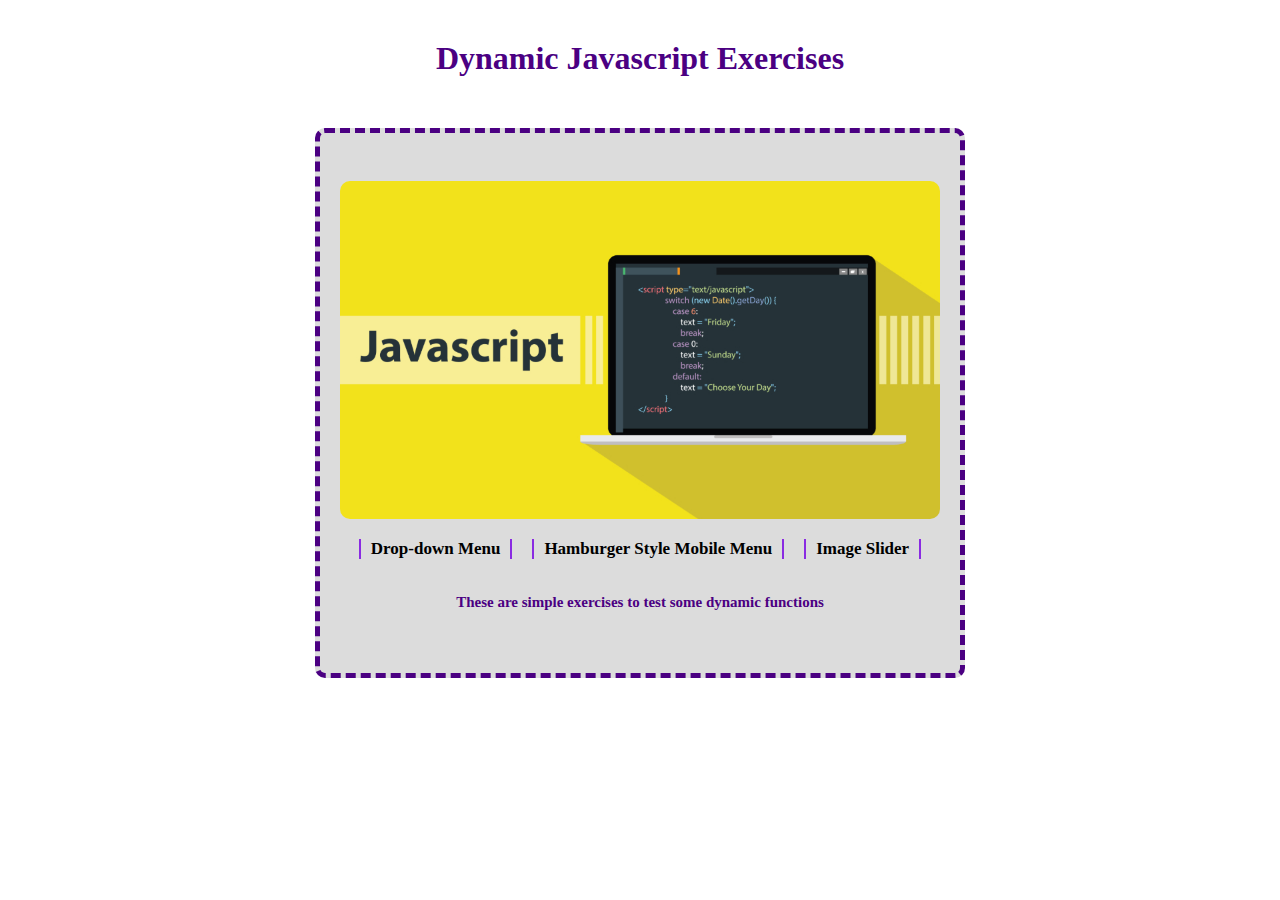
<file: index.html>
<html lang="en">
<head>
  <meta charset="UTF-8">
  <meta http-equiv="X-UA-Compatible" content="IE=edge">
  <meta name="viewport" content="width=device-width, initial-scale=1.0">
  <link rel="stylesheet" href="style.css">
  <title>Dynamic Javascript</title>
</head>
<body>
  <h1>Dynamic Javascript Exercises</h1>
  <div class="middle">
    <img src="images/javascript.jpg" alt="javascript logo with laptop on the side">
    <div class="links">
      <a href="drop-down/drop-down.html">Drop-down Menu</a>
      <a href="hamburger/hamburger.html">Hamburger Style Mobile Menu</a>
      <a href="image-slider/image-slider.html">Image Slider</a>
    </div>
    <p>These are simple exercises to test some dynamic functions</p>
  </div>
  
</body>
</html>
</file>
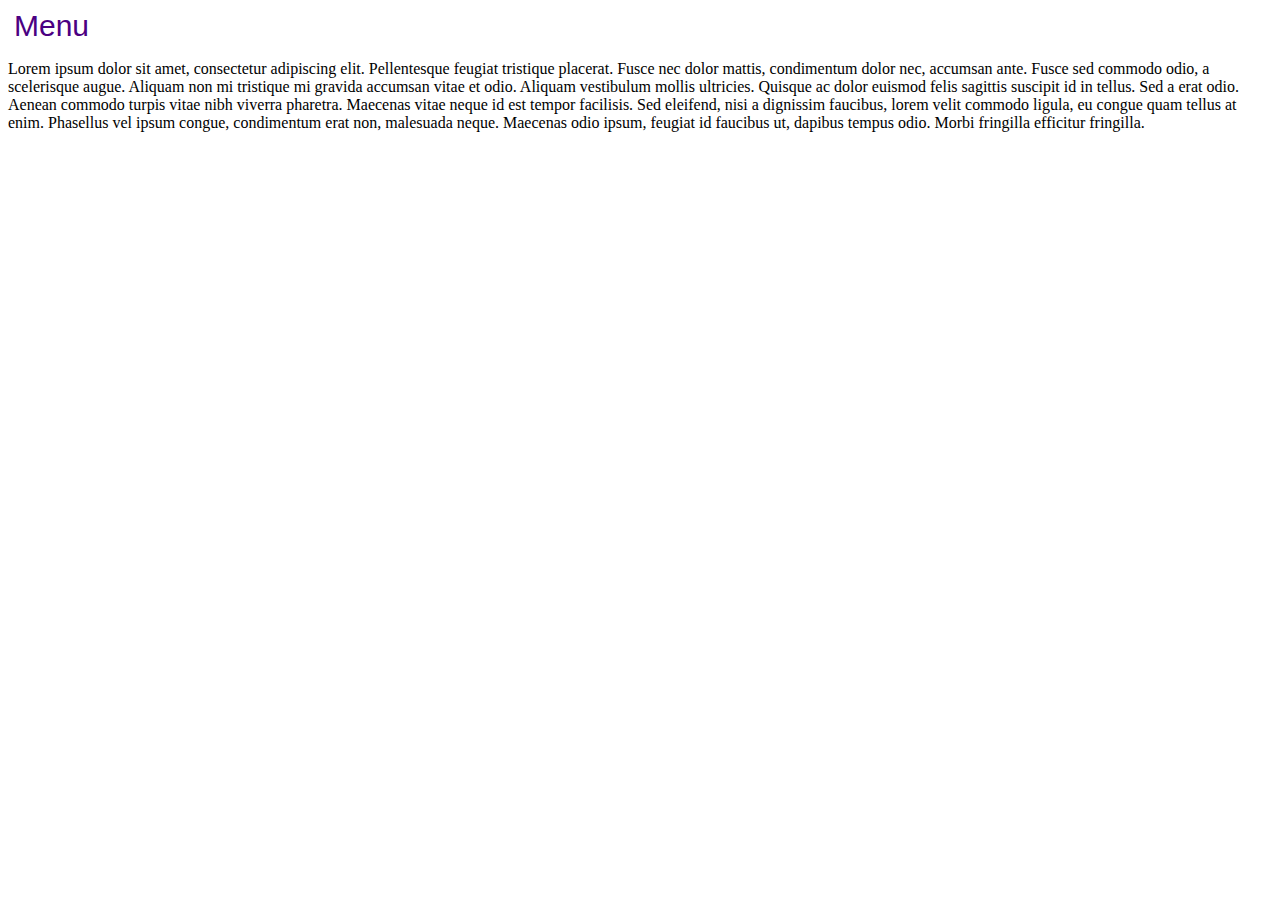
<file: drop-down/drop-down.html>
<html lang="en">
  <head>
    <meta charset="UTF-8" />
    <meta http-equiv="X-UA-Compatible" content="IE=edge" />
    <meta name="viewport" content="width=device-width, initial-scale=1.0" />
    <link rel="stylesheet" href="style.css" />
    <script src="script.js" defer></script>
    <title>Drop-down</title>
  </head>
  <body>
    <div class="menu">
      <button class="menuButton">Menu</button>
      <ul class="items">
        <li class="item">Item 1</li>
        <li class="item">Item 2</li>
        <li class="item">Item 3</li>
      </ul>
    </div>
    <p>
      Lorem ipsum dolor sit amet, consectetur adipiscing elit. Pellentesque
      feugiat tristique placerat. Fusce nec dolor mattis, condimentum dolor nec,
      accumsan ante. Fusce sed commodo odio, a scelerisque augue. Aliquam non mi
      tristique mi gravida accumsan vitae et odio. Aliquam vestibulum mollis
      ultricies. Quisque ac dolor euismod felis sagittis suscipit id in tellus.
      Sed a erat odio. Aenean commodo turpis vitae nibh viverra pharetra.
      Maecenas vitae neque id est tempor facilisis. Sed eleifend, nisi a
      dignissim faucibus, lorem velit commodo ligula, eu congue quam tellus at
      enim. Phasellus vel ipsum congue, condimentum erat non, malesuada neque.
      Maecenas odio ipsum, feugiat id faucibus ut, dapibus tempus odio. Morbi
      fringilla efficitur fringilla.
    </p>
  </body>
</html>
</file>
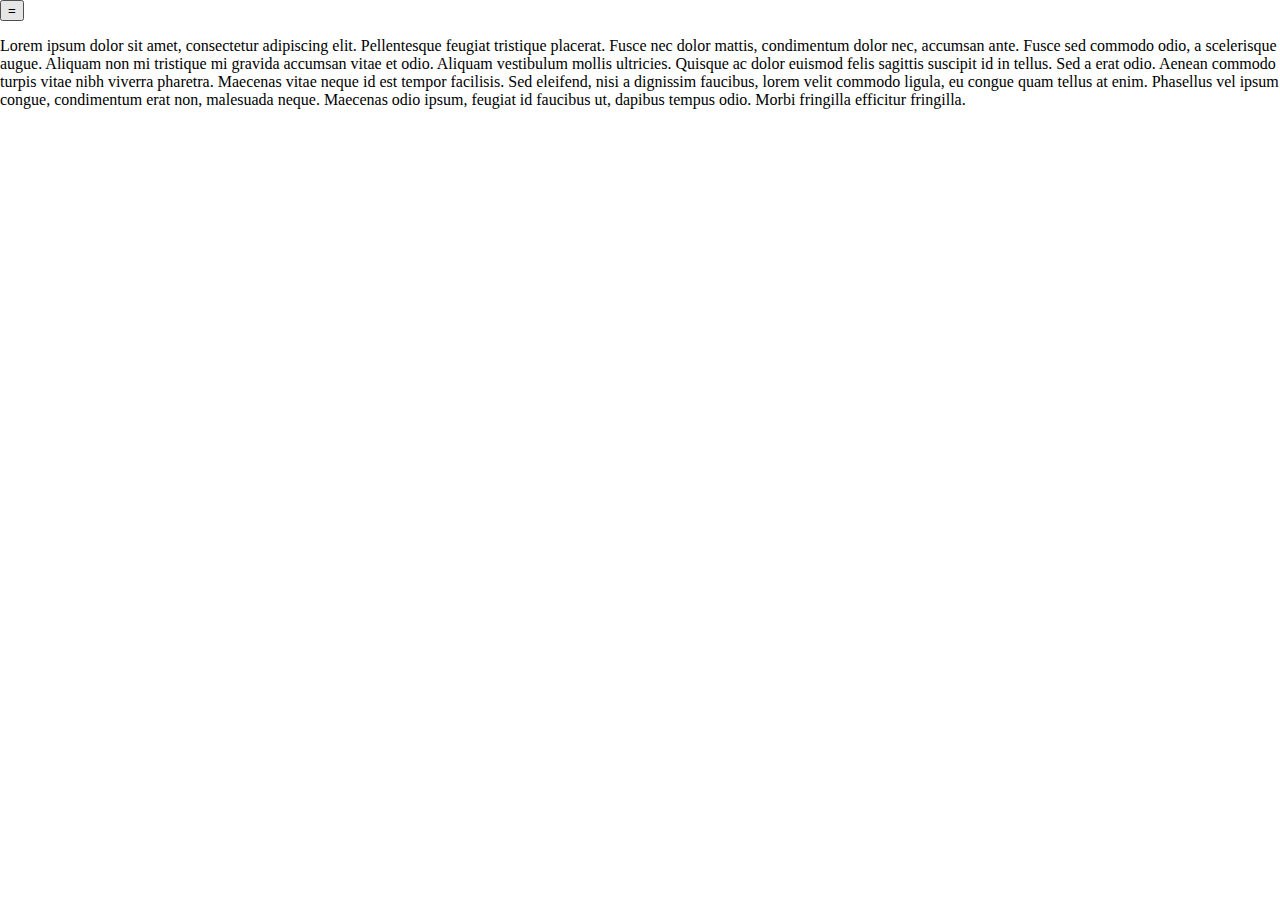
<file: hamburger/hamburger.html>
<html lang="en">
  <head>
    <meta charset="UTF-8" />
    <meta http-equiv="X-UA-Compatible" content="IE=edge" />
    <meta name="viewport" content="width=device-width, initial-scale=1.0" />
    <link rel="stylesheet" href="style.css" />
    <script src="script.js" defer></script>
    <title>hamburger</title>
  </head>
  <body>
    <div class="hamburger">
      <ul class="hamburgerList">
        <li>Home</li>
        <li>Bla</li>
        <li><button class="close">X</button></li>
      </ul>
    </div>
    <button class="hamburgerButton">=</button>

    <p>
      Lorem ipsum dolor sit amet, consectetur adipiscing elit. Pellentesque
      feugiat tristique placerat. Fusce nec dolor mattis, condimentum dolor nec,
      accumsan ante. Fusce sed commodo odio, a scelerisque augue. Aliquam non mi
      tristique mi gravida accumsan vitae et odio. Aliquam vestibulum mollis
      ultricies. Quisque ac dolor euismod felis sagittis suscipit id in tellus.
      Sed a erat odio. Aenean commodo turpis vitae nibh viverra pharetra.
      Maecenas vitae neque id est tempor facilisis. Sed eleifend, nisi a
      dignissim faucibus, lorem velit commodo ligula, eu congue quam tellus at
      enim. Phasellus vel ipsum congue, condimentum erat non, malesuada neque.
      Maecenas odio ipsum, feugiat id faucibus ut, dapibus tempus odio. Morbi
      fringilla efficitur fringilla.
    </p>
  </body>
</html>
</file>
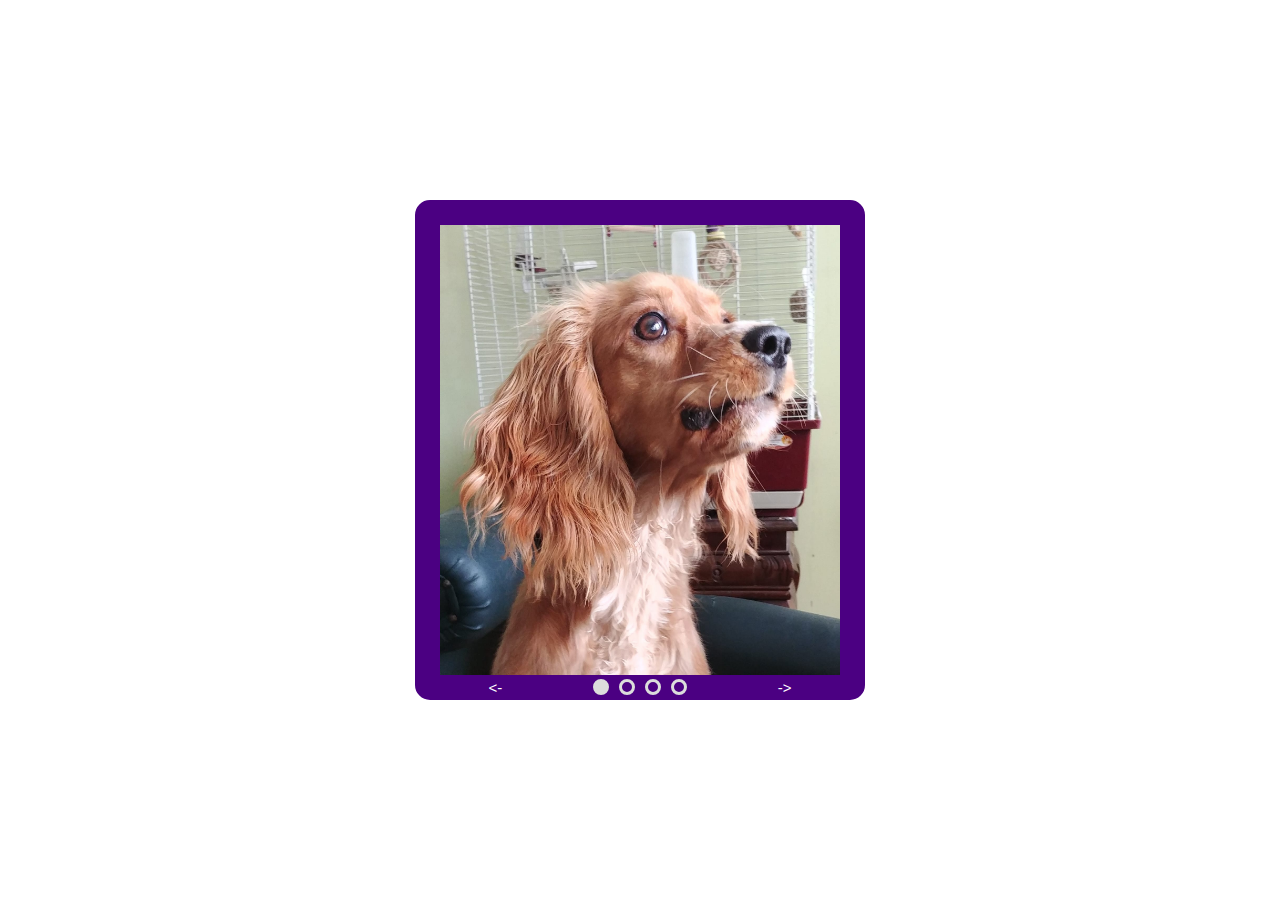
<file: image-slider/image-slider.html>
<html lang="en">
  <head>
    <meta charset="UTF-8" />
    <meta http-equiv="X-UA-Compatible" content="IE=edge" />
    <meta name="viewport" content="width=device-width, initial-scale=1.0" />
    <title>Image Slider</title>
    <link rel="stylesheet" href="style.css" />
    <script src="script.js" defer></script>
  </head>
  <body>
    <div class="slider">
      <div class="container">
        <img id="bark"data-id="1" src="./images/bark.jpeg" alt="" />
        <img id="computer" data-id="2" src="./images/computer.jpeg" alt="" />
        <img id="cone" data-id="3" src="./images/cone.jpeg" alt="" />
        <img id="wet" data-id="4" src="./images/wet.jpeg" alt="" />
      </div>
    
      <div class="buttons">
        <button id="previous"><-</button>
        <div class="circles">
          <button class="circle" data-id="1"></button>
          <button class="circle" data-id="2"></button>
          <button class="circle" data-id="3"></button>
          <button class="circle" data-id="4"></button>
        </div>
        <button id="next">-></button>
      </div>
    </div>
  </body>
</html>
</file>
<file: style.css>
body,html{
  margin: 0;
  padding: 0;
  box-sizing: border-box;
}
body{
  display: flex;
  height: 100%;
  flex-direction: column;
  align-items: center;
  gap: 30px;
}
h1{
  margin-top: 40px;
  color: indigo;
}
.middle img{
  width: 600px;
  border-radius: 10px;
}
.middle{
  border: 5px indigo dashed;
  border-radius: 10px;
  background-color: gainsboro;
  height: 500px;
  padding: 20px;
  display: flex;
  flex-direction: column;
  justify-content: center;
  align-items: center;
  gap: 20px;
}
.links a{
  text-decoration: none;
  color: black;
  font-size: 17px;
  font-weight: bold;
  border-right: blueviolet solid 2px;
  border-left: blueviolet solid 2px;
  padding-left: 10px;
  padding-right:10px;
  background-color: gainsboro;

}
.links a:hover{
  filter: brightness(0.9);
}
.links a:active{
  filter: brightness(0.8);
}
.links{
  display: flex;
  gap: 20px;
}
.middle p{
  font-size: 15px;
  font-weight: bold;
  color: indigo;
}
</file>
<file: drop-down/style.css>
.menu{
  width: fit-content;
}
.menuButton{
  border: none;
  color: indigo;
  font-size: 30px;
  background-color: white;
}
.menuButton:hover{
  filter:brightness(0.9);
}

.items{
  background-color: lightblue;
  list-style: none;
  font-size: 15px;
  visibility: hidden;
  position: absolute;
  z-index: 3;
  width: 90px;
  opacity: 0;
  transition: opacity linear 0.5s, visibility 0s linear 0.5s;
  margin: 0;
  padding: 0;
}
.active{
  opacity: 1;
  visibility: visible;
  transition-delay:0s;

}
</file>
<file: hamburger/style.css>
body,html{
  margin: 0;
  padding: 0;
}
.hamburger{
  height: 100%;
  background-color: antiquewhite;
  width: 200px;
  position: absolute;
  left: -999;
  z-index: 3;
  transition: left 0.5s ease;
}
.active{
  left:0;
}
.hamburgerList{
  list-style: none;
  padding: 0;
  margin: 0;
}
</file>
<file: image-slider/style.css>
body{
  display: flex;
  justify-content: center;
  align-items: center;
}

img{
  width: 400px;
}
.slider{
  border: 25px solid indigo;
  border-radius: 15px;
  width: 400px;
  overflow: hidden;
}
.container{
  display: flex;
  /*transform: translateX(-800px);*/
  transition: transform 300ms ease-in;
}

.buttons{
  position: absolute;
  display: flex;
  align-items: center;
  width: 400px;
  height: 25px;
  justify-content: space-around;
}
#next,#previous{
  background-color: transparent;
  border:none;
  border-radius: 15px;
  color: white;
  font-size: 15px;

}
#next:hover,#previous:hover{
  background-color: #333;
}
#next:active,#previous:active{
  background-color: #333;
  filter: brightness(0.9);
}
.circles{
  display: flex;
  gap: 10px;  
  align-items: center;
}
.circle{
  padding: 5px;
  margin: 0;
  width: 10px;
  height: 15px;
  border-radius: 50%;
  background-color: transparent;
  border:3px solid gainsboro;
}
.circle:hover{
  background-color: gainsboro;
}

.active{
  background-color: gainsboro;
}
</file>
